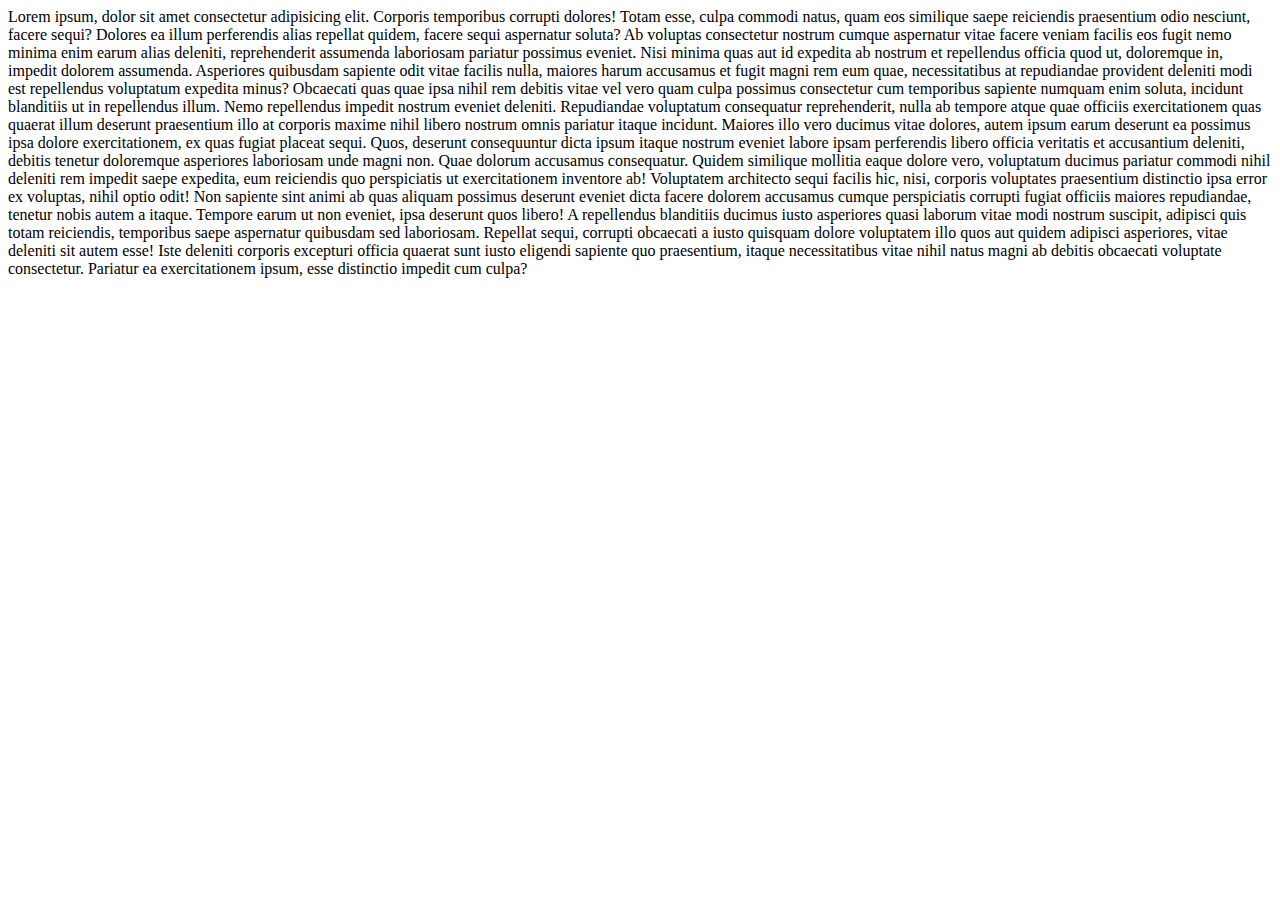
<file: me.html>
<!DOCTYPE html>
<html lang="en">
<head>
    <meta charset="UTF-8">
    <meta name="viewport" content="width=device-width, initial-scale=1.0">
    <title>Document</title>
</head>
<body>
    Lorem ipsum, dolor sit amet consectetur adipisicing elit. Corporis temporibus corrupti dolores! Totam esse, culpa commodi natus, quam eos similique saepe reiciendis praesentium odio nesciunt, facere sequi? Dolores ea illum perferendis alias repellat quidem, facere sequi aspernatur soluta? Ab voluptas consectetur nostrum cumque aspernatur vitae facere veniam facilis eos fugit nemo minima enim earum alias deleniti, reprehenderit assumenda laboriosam pariatur possimus eveniet. Nisi minima quas aut id expedita ab nostrum et repellendus officia quod ut, doloremque in, impedit dolorem assumenda. Asperiores quibusdam sapiente odit vitae facilis nulla, maiores harum accusamus et fugit magni rem eum quae, necessitatibus at repudiandae provident deleniti modi est repellendus voluptatum expedita minus? Obcaecati quas quae ipsa nihil rem debitis vitae vel vero quam culpa possimus consectetur cum temporibus sapiente numquam enim soluta, incidunt blanditiis ut in repellendus illum. Nemo repellendus impedit nostrum eveniet deleniti. Repudiandae voluptatum consequatur reprehenderit, nulla ab tempore atque quae officiis exercitationem quas quaerat illum deserunt praesentium illo at corporis maxime nihil libero nostrum omnis pariatur itaque incidunt. Maiores illo vero ducimus vitae dolores, autem ipsum earum deserunt ea possimus ipsa dolore exercitationem, ex quas fugiat placeat sequi. Quos, deserunt consequuntur dicta ipsum itaque nostrum eveniet labore ipsam perferendis libero officia veritatis et accusantium deleniti, debitis tenetur doloremque asperiores laboriosam unde magni non. Quae dolorum accusamus consequatur. Quidem similique mollitia eaque dolore vero, voluptatum ducimus pariatur commodi nihil deleniti rem impedit saepe expedita, eum reiciendis quo perspiciatis ut exercitationem inventore ab! Voluptatem architecto sequi facilis hic, nisi, corporis voluptates praesentium distinctio ipsa error ex voluptas, nihil optio odit! Non sapiente sint animi ab quas aliquam possimus deserunt eveniet dicta facere dolorem accusamus cumque perspiciatis corrupti fugiat officiis maiores repudiandae, tenetur nobis autem a itaque. Tempore earum ut non eveniet, ipsa deserunt quos libero! A repellendus blanditiis ducimus iusto asperiores quasi laborum vitae modi nostrum suscipit, adipisci quis totam reiciendis, temporibus saepe aspernatur quibusdam sed laboriosam. Repellat sequi, corrupti obcaecati a iusto quisquam dolore voluptatem illo quos aut quidem adipisci asperiores, vitae deleniti sit autem esse! Iste deleniti corporis excepturi officia quaerat sunt iusto eligendi sapiente quo praesentium, itaque necessitatibus vitae nihil natus magni ab debitis obcaecati voluptate consectetur. Pariatur ea exercitationem ipsum, esse distinctio impedit cum culpa?
</body>
</html>
</file>
